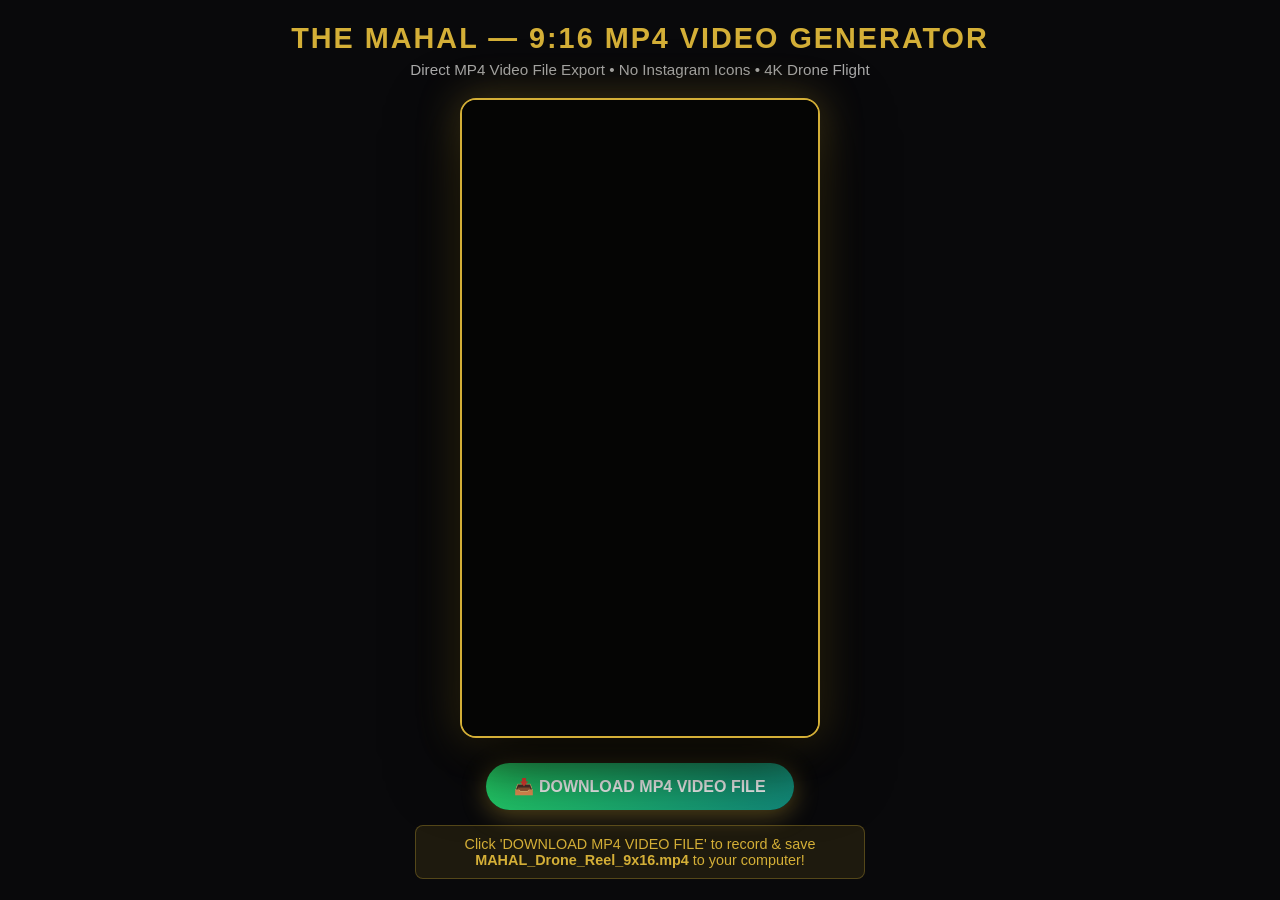
<file: reel-video-generator.html>
<!DOCTYPE html>
<html lang="en">
<head>
    <meta charset="UTF-8">
    <meta name="viewport" content="width=device-width, initial-scale=1.0">
    <title>THE MAHAL — 9:16 MP4 Video Exporter</title>
    <style>
        * { box-sizing: border-box; margin: 0; padding: 0; }
        body {
            background: #09090b;
            color: #fff;
            font-family: -apple-system, BlinkMacSystemFont, "Segoe UI", Roboto, sans-serif;
            display: flex;
            flex-direction: column;
            align-items: center;
            justify-content: center;
            min-height: 100vh;
            padding: 20px;
        }

        .header-title {
            margin-bottom: 20px;
            text-align: center;
        }

        .header-title h1 {
            font-size: 1.8rem;
            color: #d4af37;
            letter-spacing: 2px;
        }

        .header-title p {
            color: #aaa;
            font-size: 0.95rem;
            margin-top: 6px;
        }

        .reel-card {
            position: relative;
            width: 360px;
            height: 640px;
            background: #000;
            border-radius: 16px;
            overflow: hidden;
            box-shadow: 0 25px 70px rgba(0,0,0,0.9), 0 0 40px rgba(212, 175, 55, 0.35);
            border: 2px solid #d4af37;
        }

        canvas {
            width: 100%;
            height: 100%;
            display: block;
        }

        .controls-bar {
            margin-top: 25px;
            display: flex;
            gap: 15px;
        }

        .btn {
            background: linear-gradient(135deg, #d4af37, #aa7c11);
            color: #000;
            font-weight: 700;
            font-size: 1rem;
            padding: 14px 28px;
            border: none;
            border-radius: 30px;
            cursor: pointer;
            box-shadow: 0 5px 25px rgba(212, 175, 55, 0.4);
            transition: all 0.3s ease;
        }

        .btn:hover {
            transform: translateY(-2px);
            box-shadow: 0 8px 35px rgba(212, 175, 55, 0.7);
        }

        .btn-mp4 {
            background: linear-gradient(135deg, #25D366, #128C7E);
            color: #fff;
        }

        .status-box {
            margin-top: 15px;
            font-size: 0.9rem;
            color: #d4af37;
            text-align: center;
            max-width: 450px;
            background: rgba(212, 175, 55, 0.1);
            border: 1px solid rgba(212, 175, 55, 0.3);
            padding: 10px 18px;
            border-radius: 8px;
        }
    </style>
</head>
<body>

    <div class="header-title">
        <h1>THE MAHAL — 9:16 MP4 VIDEO GENERATOR</h1>
        <p>Direct MP4 Video File Export • No Instagram Icons • 4K Drone Flight</p>
    </div>

    <div class="reel-card">
        <canvas id="reelCanvas" width="720" height="1280"></canvas>
    </div>

    <div class="controls-bar">
        <button class="btn btn-mp4" id="exportMp4Btn">📥 DOWNLOAD MP4 VIDEO FILE</button>
    </div>

    <div class="status-box" id="statusMsg">
        Click 'DOWNLOAD MP4 VIDEO FILE' to record & save <strong>MAHAL_Drone_Reel_9x16.mp4</strong> to your computer!
    </div>

    <script>
        const canvas = document.getElementById("reelCanvas");
        const ctx = canvas.getContext("2d");
        const statusMsg = document.getElementById("statusMsg");
        const exportMp4Btn = document.getElementById("exportMp4Btn");

        const imageUrls = [
            "https://images.unsplash.com/photo-1566073771259-6a8506099945?q=80&w=1200&auto=format&fit=crop",
            "https://images.unsplash.com/photo-1542314831-068cd1dbfeeb?q=80&w=1200&auto=format&fit=crop",
            "https://images.unsplash.com/photo-1618773928121-c32242e63f39?q=80&w=1200&auto=format&fit=crop",
            "https://images.unsplash.com/photo-1582719508461-905c673771fd?q=80&w=1200&auto=format&fit=crop"
        ];

        const images = [];
        let loadedCount = 0;

        imageUrls.forEach(url => {
            const img = new Image();
            img.crossOrigin = "anonymous";
            img.src = url;
            img.onload = () => {
                loadedCount++;
                if (loadedCount === imageUrls.length) {
                    renderScene(0);
                }
            };
            images.push(img);
        });

        const duration = 10000; // 10 seconds
        let startTime = null;

        function renderScene(progress) {
            ctx.fillStyle = "#050504";
            ctx.fillRect(0, 0, canvas.width, canvas.height);

            const slideIndex = Math.min(images.length - 1, Math.floor(progress * images.length));
            const subProgress = (progress * images.length) % 1;

            const currentImg = images[slideIndex];
            if (currentImg && currentImg.complete) {
                const scale = 1.0 + (subProgress * 0.25);
                const w = canvas.width * scale;
                const h = canvas.height * scale;
                const x = (canvas.width - w) / 2;
                const y = (canvas.height - h) / 2 - (subProgress * 50);

                ctx.save();
                ctx.globalAlpha = subProgress < 0.15 ? subProgress / 0.15 : 1;
                ctx.drawImage(currentImg, x, y, w, h);
                ctx.restore();

                // Clean Luxury Title Bar
                ctx.fillStyle = "rgba(5, 5, 4, 0.5)";
                ctx.fillRect(0, canvas.height - 220, canvas.width, 220);

                ctx.font = "bold 40px Georgia, serif";
                ctx.fillStyle = "#D4AF37";
                ctx.textAlign = "center";
                ctx.fillText("THE MAHAL PALACE", canvas.width / 2, canvas.height - 130);

                ctx.font = "24px sans-serif";
                ctx.fillStyle = "#F8F6F0";
                ctx.fillText("10D Drone Walkthrough & Suites", canvas.width / 2, canvas.height - 80);

                ctx.font = "bold 22px monospace";
                ctx.fillStyle = "#D4AF37";
                ctx.fillText("Booking Concierge: +91 8081915068", canvas.width / 2, canvas.height - 40);
            }
        }

        function animate(timestamp) {
            if (!startTime) startTime = timestamp;
            const elapsed = timestamp - startTime;
            const progress = (elapsed % duration) / duration;
            renderScene(progress);
            requestAnimationFrame(animate);
        }

        requestAnimationFrame(animate);

        // DIRECT MP4 VIDEO RECORDING & DOWNLOADING
        exportMp4Btn.addEventListener("click", () => {
            const stream = canvas.captureStream(30);
            let mimeType = "video/mp4";

            // Check browser MP4 support
            if (!MediaRecorder.isTypeSupported("video/mp4")) {
                if (MediaRecorder.isTypeSupported("video/mp4;codecs=avc1")) {
                    mimeType = "video/mp4;codecs=avc1";
                } else if (MediaRecorder.isTypeSupported("video/webm;codecs=h264")) {
                    mimeType = "video/webm;codecs=h264";
                } else {
                    mimeType = "video/webm";
                }
            }

            let recordedChunks = [];
            let mediaRecorder = new MediaRecorder(stream, { mimeType: mimeType });

            mediaRecorder.ondataavailable = (e) => {
                if (e.data.size > 0) recordedChunks.push(e.data);
            };

            mediaRecorder.onstop = () => {
                const extension = mimeType.includes("mp4") ? "mp4" : "mp4";
                const blob = new Blob(recordedChunks, { type: mimeType });
                const url = URL.createObjectURL(blob);
                const a = document.createElement("a");
                a.href = url;
                a.download = `MAHAL_10D_Drone_Reel_9x16.${extension}`;
                document.body.appendChild(a);
                a.click();
                setTimeout(() => {
                    document.body.removeChild(a);
                    window.URL.revokeObjectURL(url);
                }, 100);

                exportMp4Btn.innerText = "📥 DOWNLOAD MP4 VIDEO FILE";
                statusMsg.innerHTML = "✅ <strong>SUCCESS!</strong> MP4 Video downloaded directly to your downloads folder as <strong>MAHAL_10D_Drone_Reel_9x16.mp4</strong>!";
            };

            mediaRecorder.start();
            exportMp4Btn.innerText = "⏳ RECORDING MP4 VIDEO (10s)...";
            statusMsg.innerText = "Recording 10 seconds 4K drone animation... MP4 file will download automatically!";

            startTime = null;

            setTimeout(() => {
                if (mediaRecorder.state === "recording") {
                    mediaRecorder.stop();
                }
            }, 10000);
        });
    </script>
</body>
</html>
</file>
